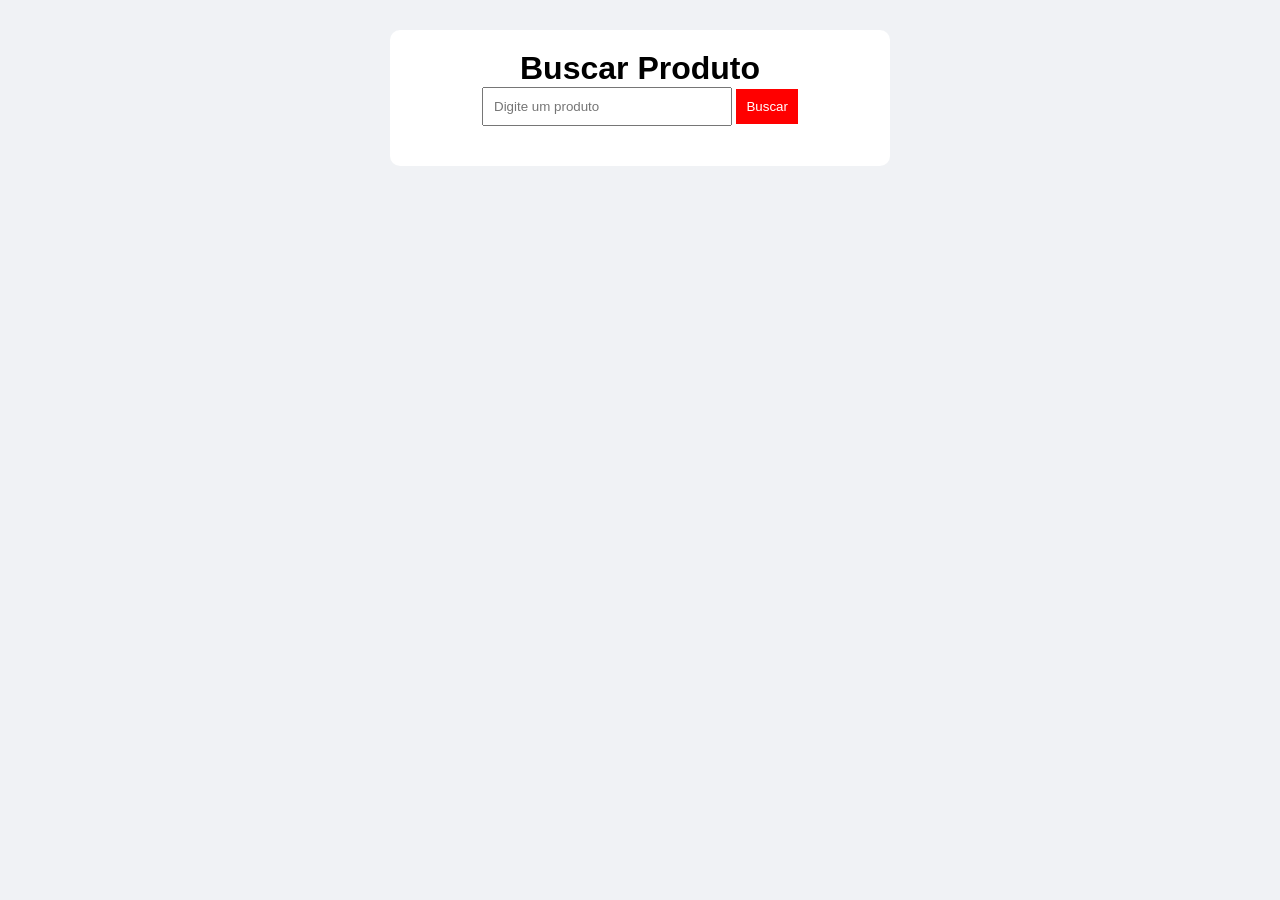
<file: pesquisa.html>
<!DOCTYPE html>
<html lang="pt-br">

<head>
    <meta charset="UTF-8">
    <meta name="viewport" content="width=device-width, initial-scale=1.0">
    <title>Document</title>
 <link rel="stylesheet" href="css/pesquisa.css">
</head>

<body>
    <div class="caixa">
        <h1>Buscar Produto</h1>
        <input type="text" id="nome" placeholder="Digite um produto">
        <button id="btnBuscar">Buscar</button>
        <p id="resultado"></p>
  </div>
  <script src="javascript/pesquisa.js"></script>
</body>

</html>
</file>
<file: css/pesquisa.css>
* {
    margin: 0;
    padding: 0;
    box-sizing: border-box;
}

body{
    background-color: #f0f2f5;
    font-family: Arial, Helvetica, sans-serif;
    text-align: center;
}

.caixa {
    background-color: white;
    width: 500px;
    margin: 30px auto;
    padding: 20px;
    border-radius: 10px;
}

input {
    padding: 10px;
    width: 250px;
}

button {
    padding: 10px;
    background-color: rgb(255, 0, 0);
    color: white;
    border: none;
    cursor: pointer;
}

button:hover {
    background-color: darkgreen;
}

#resultado {
    font-size: 20px;
    margin-top: 20px;
}
</file>
